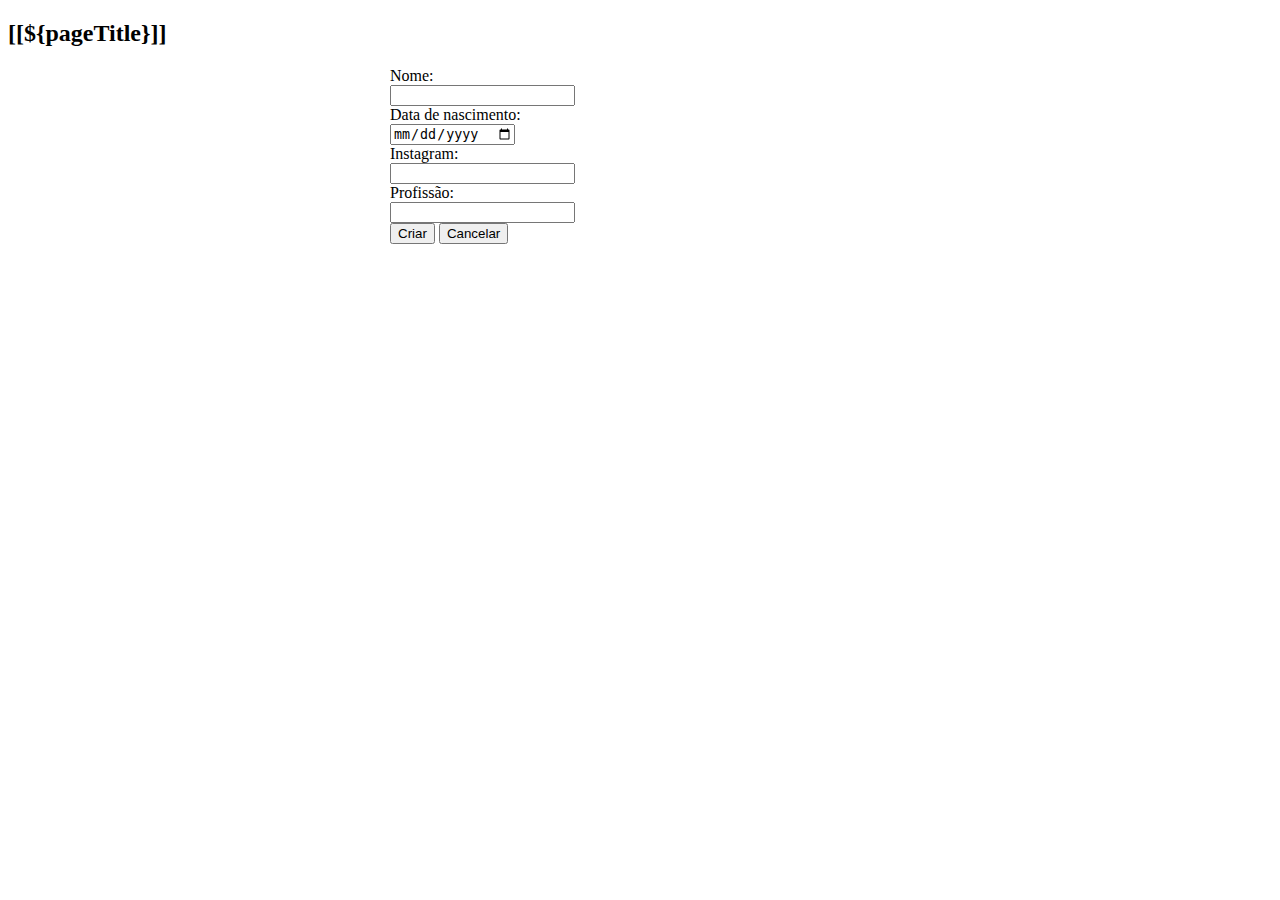
<file: src/main/resources/templates/cliente_form.html>
<!DOCTYPE html>
<html lang="pt-br" xmlns:th="http://www.thymeleaf.org">

<head>
	<title>[[${pageTitle}]]</title>
	<meta charset="utf-8">
	<link rel="stylesheet" type="text/css" th:href="@{/webjars/bootstrap/css/bootstrap.min.css}" />
</head>

<body>
	<div class="container-fluid">
		<div class="text-center">
			<h2>[[${pageTitle}]]</h2>
		</div>

		<form th:action="@{/clientes/save}" method="post" th:object="${cliente}"
			style="max-width: 500px; margin: 0 auto;">

			<input type="hidden" th:field="*{cliente_id}">
			<div class="border border-secondary rounded p-3">
				<div class="form-group row">
					<label class="col-sm-4 col-form-label">Nome:</label>
					<div class="col-sm-8">
						<input type="text" th:field="*{nome}" class="form-control" />
					</div>
				</div>

				<div class="form-group row">
					<label class="col-sm-4 col-form-label">Data de nascimento: </label>
					<div class="col-sm-8">
						<input type="date" th:field="*{dt_nascimento}" class="form-control" />
					</div>
				</div>


				<div class="form-group row">
					<label class="col-sm-4 col-form-label">Instagram: </label>
					<div class="col-sm-8">
						<input type="text" th:field="*{instagram}" class="form-control" />
					</div>
				</div>

				<div class="form-group row">
					<label class="col-sm-4 col-form-label">Profissão: </label>
					<div class="col-sm-8">
						<input type="text" th:field="*{profissao}" class="form-control" />
					</div>
				</div>

				<div class="text-center">
					<button type="submit" class="btn btn-primary m-2">Criar</button>
					<button type="button" class="btn btn-secondary m-2" onclick="cancelForm()">Cancelar</button>
				</div>

			</div>


		</form>
	</div>
	
	<script type="text/javascript">
		function cancelForm() {
			window.location = "[[@{/clientes}]]";
		}
	</script>

</body>

</html>
</file>
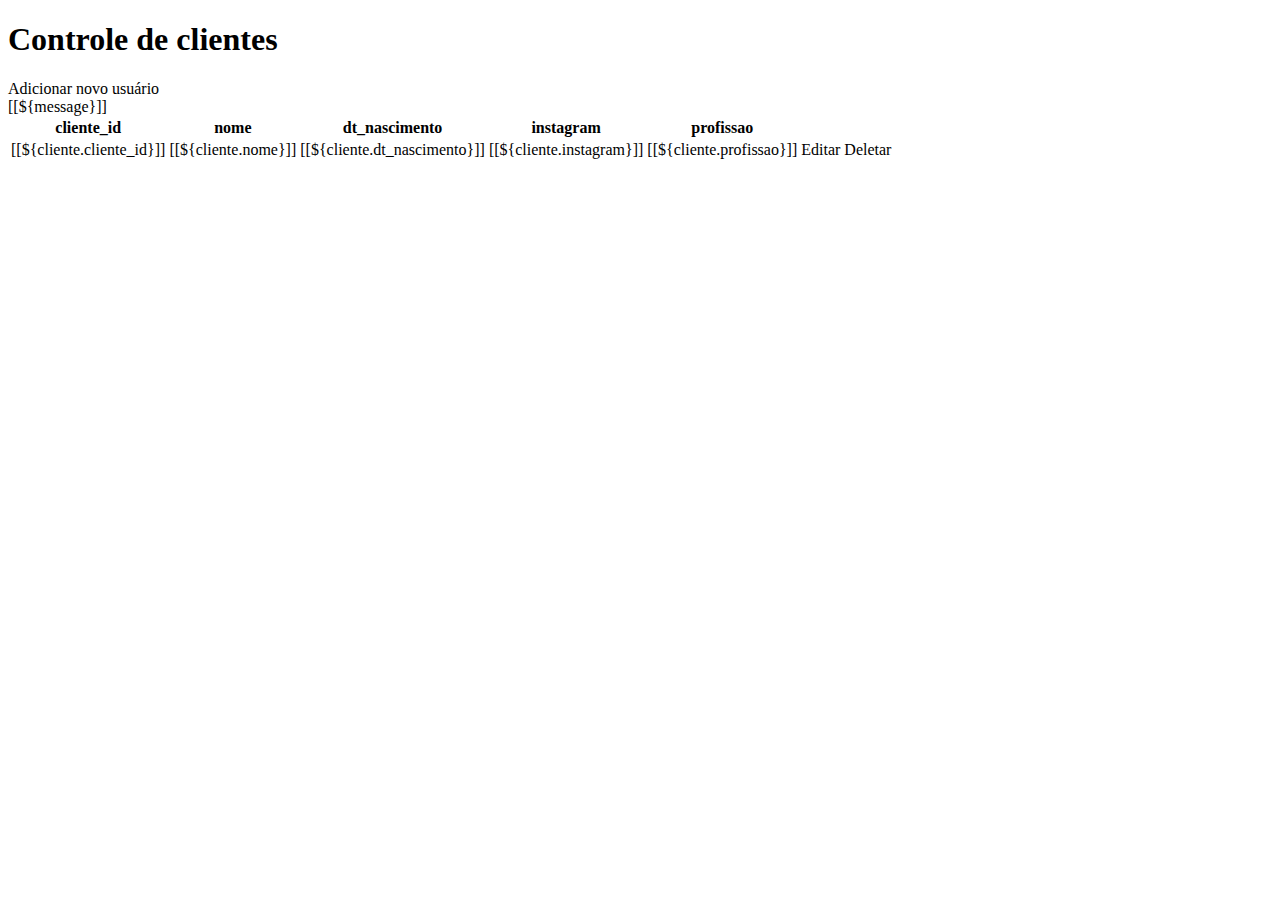
<file: src/main/resources/templates/clientes.html>
<!DOCTYPE html>
<html lang="pt-br" xmlns:th="http://www.thymeleaf.org">

<head>
	<title>Controle de clientes</title>
	<meta charset="utf-8">
	<link rel="stylesheet" type="text/css" th:href="@{/webjars/bootstrap/css/bootstrap.min.css}" />
</head>

<body>
	<div class="container-fluid text-center">
		<div>
			<h1>Controle de clientes</h1>
		</div>
		<div class="m-2">
			<a class="h3" th:href="@{/clientes/new}">Adicionar novo usuário </a>
		</div>

		<div th:if="${message}" class="alert alert-sucess text-center">
			[[${message}]]
		</div>

		<div>
			<table class="table table-bordered">
				<thead class="thead-light">
					<tr>
						<th>cliente_id</th>
						<th>nome</th>
						<th>dt_nascimento</th>
						<th>instagram</th>
						<th>profissao</th>
					</tr>
				</thead>
				<tbody>
					<th:block th:each="cliente : ${listClientes}">
						<tr>
							<td>[[${cliente.cliente_id}]]</td>
							<td>[[${cliente.nome}]]</td>
							<td>[[${cliente.dt_nascimento}]]</td>
							<td>[[${cliente.instagram}]]</td>
							<td>[[${cliente.profissao}]]</td>
							<td>
								<a class="h4 mr-3" th:href="@{'/clientes/edit/' + ${cliente.cliente_id}}">Editar</a>
								<a class="h4" th:href="@{'/clientes/delete/' + ${cliente.cliente_id}}">Deletar</a>
							</td>
						</tr>
					</th:block>
				</tbody>
			</table>
		</div>
	</div>
</body>

</html>
</file>
